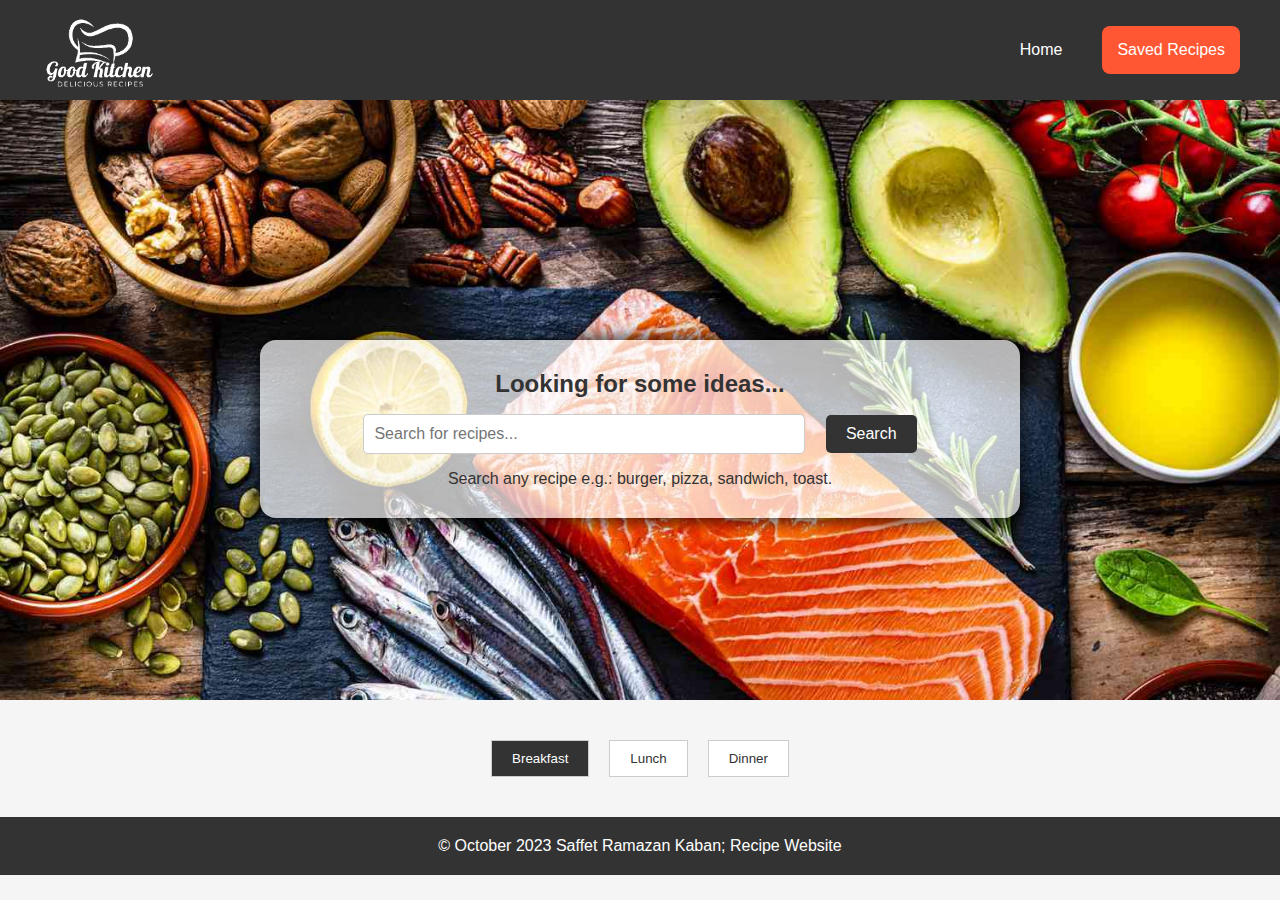
<file: index.html>
<!DOCTYPE html>
<html lang="en">

<head>
    <meta charset="UTF-8">
    <meta name="viewport" content="width=device-width, initial-scale=1.0">
    <title>Document</title>
    <link rel="stylesheet" href="style.css">
</head>

<body>
    <header>
        <nav class="navbar">
            <div class="navbar-logo">
                <a href="./index.html"><img src="logo.png" alt="Your Logo"></a>
            </div>
            <ul class="navbar-menu">
                <li><a href="./index.html">Home</a></li>
                <li id="saved-btn"><a href="./savedRecipes.html">Saved Recipes</a></li>
            </ul>
        </nav>
    </header>


    <section class="search-section">
        <div class="search-background"></div>
        <div class="search-content">
            <h2>Looking for some ideas...</h2>
            <input type="text" id="recipeSearch" placeholder="Search for recipes...">
            <button id="searchButton">Search</button>
            <p class="search-instruction">Search any recipe e.g.: burger, pizza, sandwich, toast.</p>
        </div>
    </section>

    <section class="meal-type-section">
        <div class="meal-type-tabs">
            <!-- <button id="allTab" class="tab-button active" data-meal-type="all">All</button> -->
            <button id="breakfastTab" class="tab-button active" data-meal-type="breakfast">Breakfast</button>
            <button id="lunchTab" class="tab-button" data-meal-type="lunch">Lunch</button>
            <button id="dinnerTab" class="tab-button" data-meal-type="dinner">Dinner</button>
        </div>
    </section>

    <section id="recipeResults">
        
    </section>


    <footer>
        &copy; October 2023 Saffet Ramazan Kaban; Recipe Website
    </footer>

    <script src="./main.js"></script>
</body>

</html>
</file>
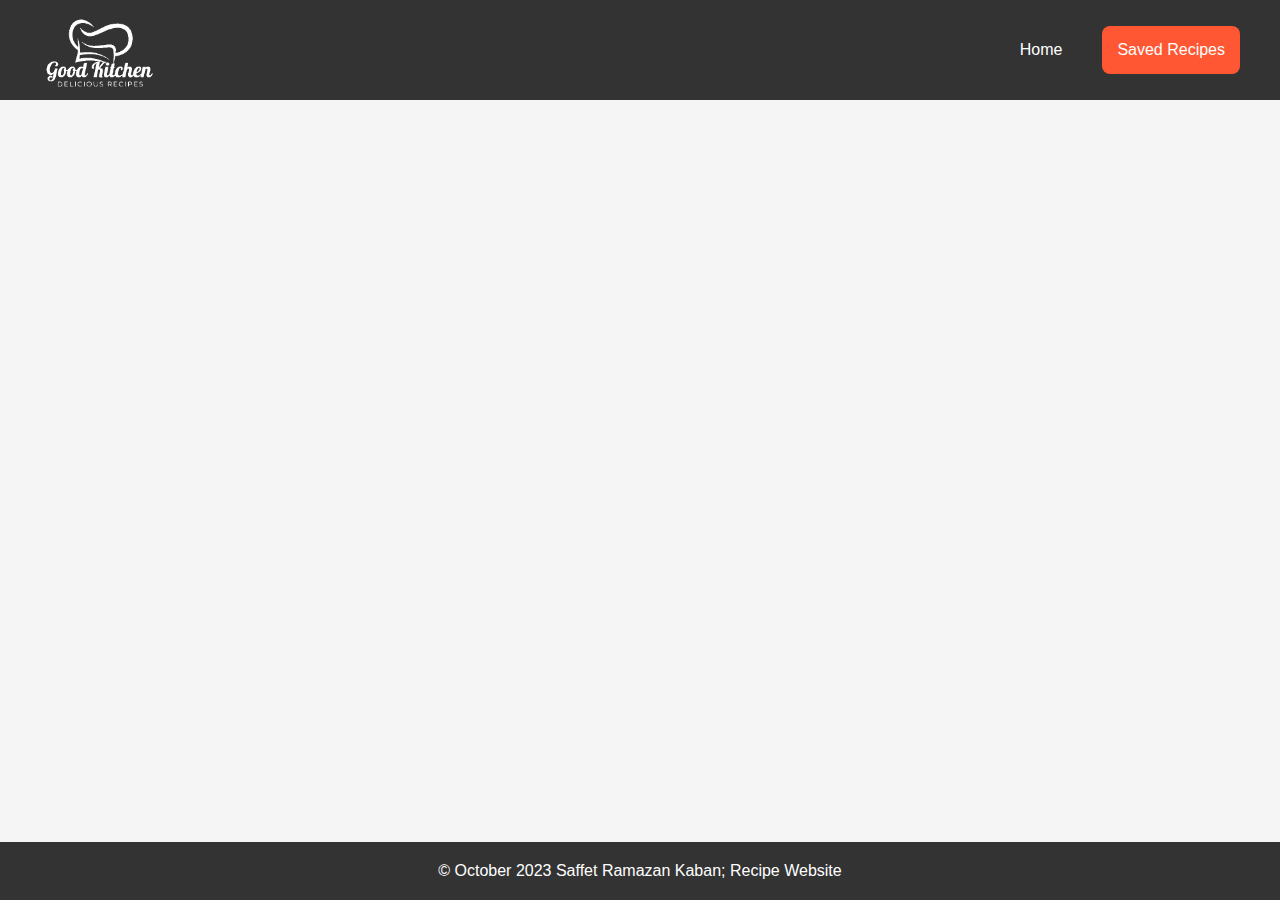
<file: savedRecipes.html>
<!DOCTYPE html>
<html lang="en">

<head>
    <meta charset="UTF-8">
    <meta name="viewport" content="width=device-width, initial-scale=1.0">
    <title>Document</title>
    <link rel="stylesheet" href="style.css">
    <link rel="stylesheet" href="savedRecipes.css">
</head>

<body>
    <header>
        <nav class="navbar">
            <div class="navbar-logo">
                <a href="./index.html"><img src="logo.png" alt="Your Logo"></a>
            </div>
            <ul class="navbar-menu">
                <li><a href="./index.html">Home</a></li>
                <li id="saved-btn"><a href="#">Saved Recipes</a></li>
            </ul>
        </nav>
    </header>

    <section id="recipeResults">
        <!-- <div id="content">
            <div class="recipe-layout" id="recipe-layout">
                <div id="recipe-detail" id="recipe-detail">
                    <img id="recipeImage" src="" alt="">
                    <div id="recipe-info">
                        <h2 id="recipeLabel"></h2>
                        <div id="recipeIngredients">
                            
                        </div>
                        <div id="calorieSection"></div>
                        <button id="save-btn">Save Recipe!</button>
                    </div>
                </div>
            </div>
        </div> -->
    </section>


    <footer>
        &copy; October 2023 Saffet Ramazan Kaban; Recipe Website
    </footer>

    <script src="./savedRecipes.js"></script>
</body>

</html>
</file>
<file: style.css>
body, h1, h2, p, ul, li {
    margin: 0;
    padding: 0;
}

/* Apply some basic styling */
body {
    font-family: Arial, sans-serif;
    background-color: #f5f5f5;
    color: #333;
}

header {
    background-color: #333;
    color: #fff;
    padding: 20px 0;
    text-align: center;
}

nav ul {
    list-style: none;
    display: flex;
    align-items: center;
}

nav ul li {
    display: inline;
    margin-right: 20px;
}

#saved-btn{
    background-color: #ff5733;
    padding: 15px;
    border-radius: 8px;
}

main {
    max-width: 800px;
    margin: 20px auto;
    padding: 20px;
    background-color: #fff;
    border-radius: 5px;
    box-shadow: 0 0 10px rgba(0, 0, 0, 0.1);
}

section {
    text-align: center;
    margin-bottom: 20px;
}

.search-section {
    padding-inline: 16px;
    text-align: center;
    margin-bottom: 20px;
    height: 600px;
}

.search-background {
    position: absolute;
    top: 40;
    left: 0;
    width: 100%;
    min-height: 600px;
    background-image: url("searchBackground.jpg");
    background-size: cover;
    background-repeat: no-repeat;
    z-index: -1; 
}

.search-content {
    position: relative;
    top: 40%;
    left: 50%;
    transform: translateX(-50%);
    background-color: rgba(255, 255, 255, 0.7); 
    border-radius: 16px;
    padding: 30px;
    max-width: 700px;
    -webkit-box-shadow: 0px 0px 15px 4px rgba(0,0,0,0.7);
    -moz-box-shadow: 0px 0px 15px 4px rgba(0,0,0,0.7);
    box-shadow: 0px 0px 15px 4px rgba(0,0,0,0.7);
}


#recipeSearch {
    margin-top: 16px;
    margin-bottom: 16px;
    padding: 10px;
    width: 60%;
    border: 1px solid #ccc;
    border-radius: 5px;
    font-size: 16px;
}

#searchButton {
    margin-left: 16px;
    padding: 10px 20px;
    background-color: #333;
    color: #fff;
    border: none;
    border-radius: 5px;
    font-size: 16px;
    cursor: pointer;
}

#searchButton:hover {
    background-color: #555;
}

.recipe-card {
    border: 1px solid #ccc;
    border-radius: 5px;
    padding: 10px;
    margin: 10px;
    display: inline-block;
    width: 30%;
    box-shadow: 0 0 5px rgba(0, 0, 0, 0.2);
    height: 550px;
    overflow: hidden;
    text-decoration: none;
    color: inherit;
}

.recipe-card:hover{
    cursor: pointer;
    color: #ff5733;
}

.recipe-card h3 {
    font-size: 18px;
    margin-bottom: 10px;
}

.recipe-card p {
    font-size: 14px;
    margin-bottom: 10px;
}

.recipe-card img {
    max-width: 100%;
    height: auto;
    border-radius: 6px;
}

footer {
    text-align: center;
    padding: 20px 0;
    background-color: #333;
    color: #fff;
}

.navbar {
    background-color: #333;
    color: #fff;
    padding: 10px 20px;
    display: flex;
    justify-content: space-between;
    align-items: center;
    height: 40px;
    position: sticky;
    top: 0;
    z-index: 100;
}

.navbar-logo img {
    height: 160px; 
    filter: brightness(0) invert(1);
    
}

.navbar-menu {
    list-style: none;
    display: flex;
    gap: 20px;
}

.navbar-menu li {
    font-size: 16px;
}

.navbar-menu a {
    text-decoration: none;
    color: #fff;
    transition: color 0.3s ease;
}

.navbar-menu a:hover {
    color: #ff5733; 
}

.meal-type-section {
    background-color: #f5f5f5;
    padding: 20px 0;
    text-align: center;
}

.meal-type-tabs {
    display: flex;
    justify-content: center;
}

.tab-button {
    background-color: #fff;
    color: #333;
    border: 1px solid #ccc;
    padding: 10px 20px;
    margin: 0 10px;
    cursor: pointer;
    transition: background-color 0.3s ease;
}

.tab-button:hover{
    background-color: #ff5733;
}

.tab-button.active {
    background-color: #333;
    color: #fff;
}

.tab-button.active:hover{
    background-color: #ff5733;
}
</file>
<file: savedRecipes.css>
footer {
    position: absolute;
    width: 100%;
    text-align: center;
    padding: 20px 0;
    background-color: #333;
    color: #fff;
    bottom: 0;
}
</file>
